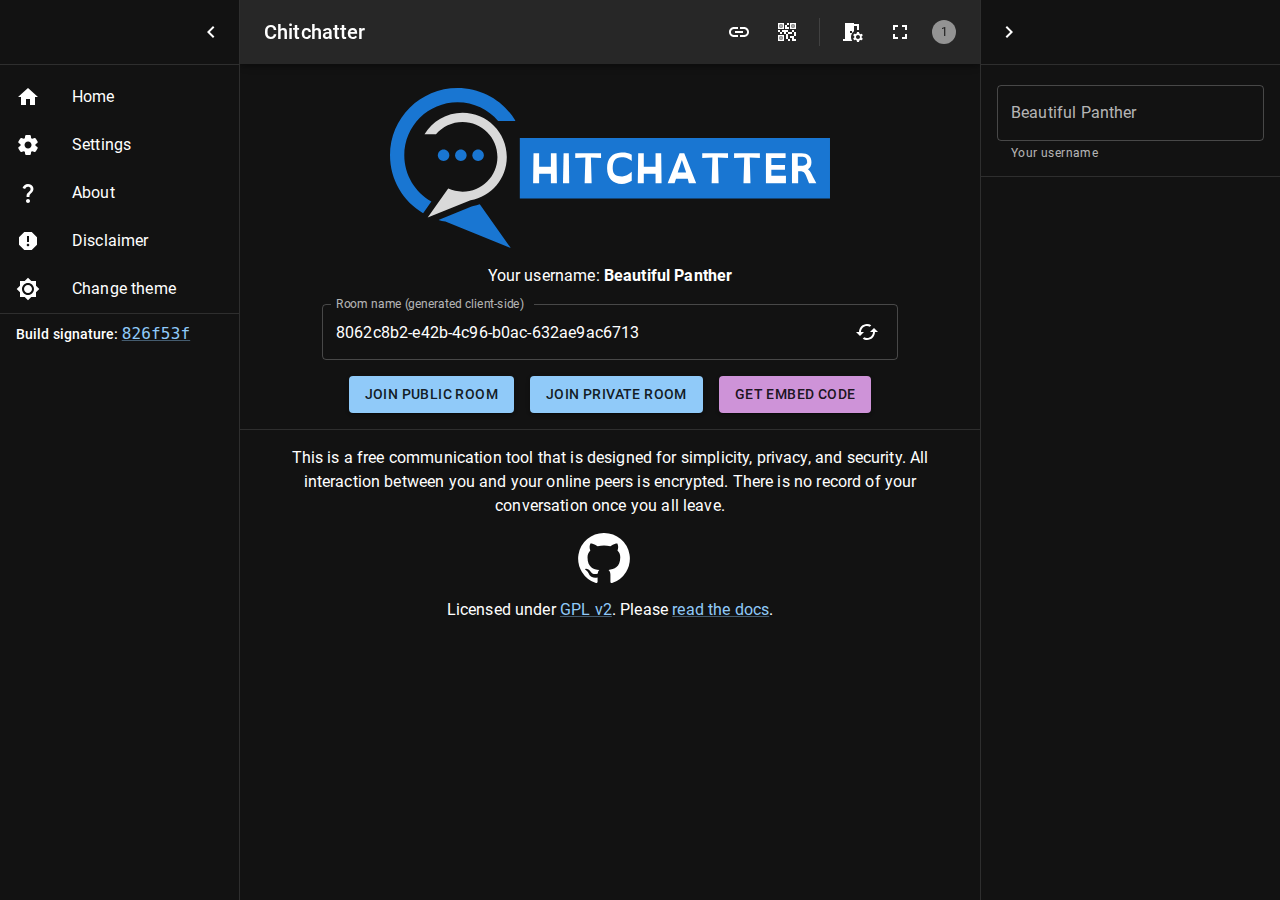
<file: index.html>
<!doctype html><html lang="en"><head><meta charset="utf-8"/><link rel="icon" href="/favicon.ico"/><meta name="viewport" content="width=device-width,initial-scale=1"/><meta name="theme-color" content="#000000"/><meta name="description" content="A peer-to-peer chat app that is serverless, decentralized, and ephemeral"/><link rel="apple-touch-icon" href="/logo192.png"/><link rel="manifest" href="/manifest.json"/><title>Chitchatter</title><script type="text/javascript">!function(n){if("/"===n.search[1]){var a=n.search.slice(1).split("&").map((function(n){return n.replace(/~and~/g,"&")})).join("?");window.history.replaceState(null,null,n.pathname.slice(0,-1)+a+n.hash)}}(window.location)</script><script defer="defer" src="/static/js/main.0a05811f.js"></script><link href="/static/css/main.02451b3b.css" rel="stylesheet"></head><body><noscript>You need to enable JavaScript to run this app.</noscript><div id="root"></div></body></html>
</file>
<file: static/css/main.02451b3b.css>
@font-face{font-display:swap;font-family:Roboto;font-style:normal;font-weight:100;src:local("Roboto Thin "),local("Roboto-Thin"),url(/static/media/roboto-latin-100.c2aa4ab115bf9c6057cb.woff2) format("woff2"),url(/static/media/roboto-latin-100.a45108d3b34af91f9113.woff) format("woff")}@font-face{font-display:swap;font-family:Roboto;font-style:italic;font-weight:100;src:local("Roboto Thin italic"),local("Roboto-Thinitalic"),url(/static/media/roboto-latin-100italic.7f839a8652da29745ce4.woff2) format("woff2"),url(/static/media/roboto-latin-100italic.451d4e559d6f57cdf6a1.woff) format("woff")}@font-face{font-display:swap;font-family:Roboto;font-style:normal;font-weight:300;src:local("Roboto Light "),local("Roboto-Light"),url(/static/media/roboto-latin-300.37a7069dc30fc663c878.woff2) format("woff2"),url(/static/media/roboto-latin-300.865f928cbabcc9f8f2b5.woff) format("woff")}@font-face{font-display:swap;font-family:Roboto;font-style:italic;font-weight:300;src:local("Roboto Light italic"),local("Roboto-Lightitalic"),url(/static/media/roboto-latin-300italic.c64e7e354c88e613c77c.woff2) format("woff2"),url(/static/media/roboto-latin-300italic.bd5b7a13f2c52b531a2a.woff) format("woff")}@font-face{font-display:swap;font-family:Roboto;font-style:normal;font-weight:400;src:local("Roboto Regular "),local("Roboto-Regular"),url(/static/media/roboto-latin-400.176f8f5bd5f02b3abfcf.woff2) format("woff2"),url(/static/media/roboto-latin-400.49ae34d4cc6b98c00c69.woff) format("woff")}@font-face{font-display:swap;font-family:Roboto;font-style:italic;font-weight:400;src:local("Roboto Regular italic"),local("Roboto-Regularitalic"),url(/static/media/roboto-latin-400italic.d022bc70dc1bf7b3425d.woff2) format("woff2"),url(/static/media/roboto-latin-400italic.b1d9d9904bfca8802a63.woff) format("woff")}@font-face{font-display:swap;font-family:Roboto;font-style:normal;font-weight:500;src:local("Roboto Medium "),local("Roboto-Medium"),url(/static/media/roboto-latin-500.f5b74d7ffcdf85b9dd60.woff2) format("woff2"),url(/static/media/roboto-latin-500.cea99d3e3e13a3a599a0.woff) format("woff")}@font-face{font-display:swap;font-family:Roboto;font-style:italic;font-weight:500;src:local("Roboto Medium italic"),local("Roboto-Mediumitalic"),url(/static/media/roboto-latin-500italic.0d8bb5b3ee5f5dac9e44.woff2) format("woff2"),url(/static/media/roboto-latin-500italic.18d00f739ff1e1c52db1.woff) format("woff")}@font-face{font-display:swap;font-family:Roboto;font-style:normal;font-weight:700;src:local("Roboto Bold "),local("Roboto-Bold"),url(/static/media/roboto-latin-700.c18ee39fb002ad58b6dc.woff2) format("woff2"),url(/static/media/roboto-latin-700.2267169ee7270a22a963.woff) format("woff")}@font-face{font-display:swap;font-family:Roboto;font-style:italic;font-weight:700;src:local("Roboto Bold italic"),local("Roboto-Bolditalic"),url(/static/media/roboto-latin-700italic.7d8125ff7f707231fd89.woff2) format("woff2"),url(/static/media/roboto-latin-700italic.9360531f9bb817f917f0.woff) format("woff")}@font-face{font-display:swap;font-family:Roboto;font-style:normal;font-weight:900;src:local("Roboto Black "),local("Roboto-Black"),url(/static/media/roboto-latin-900.870c8c1486f76054301a.woff2) format("woff2"),url(/static/media/roboto-latin-900.bac8362e7a6ea60b6983.woff) format("woff")}@font-face{font-display:swap;font-family:Roboto;font-style:italic;font-weight:900;src:local("Roboto Black italic"),local("Roboto-Blackitalic"),url(/static/media/roboto-latin-900italic.cb5ad999740e9d8a8bd1.woff2) format("woff2"),url(/static/media/roboto-latin-900italic.c20d916c1a1b094c1cec.woff) format("woff")}


/*
! tailwindcss v3.3.5 | MIT License | https://tailwindcss.com
*/*,:after,:before{border:0 solid #e5e7eb;box-sizing:border-box}:after,:before{--tw-content:""}html{-webkit-text-size-adjust:100%;-webkit-font-feature-settings:normal;font-feature-settings:normal;font-family:ui-sans-serif,system-ui,-apple-system,BlinkMacSystemFont,Segoe UI,Roboto,Helvetica Neue,Arial,Noto Sans,sans-serif,Apple Color Emoji,Segoe UI Emoji,Segoe UI Symbol,Noto Color Emoji;font-variation-settings:normal;line-height:1.5;tab-size:4}body{line-height:inherit;margin:0}hr{border-top-width:1px;color:inherit;height:0}abbr:where([title]){-webkit-text-decoration:underline dotted;text-decoration:underline dotted}h1,h2,h3,h4,h5,h6{font-size:inherit;font-weight:inherit}a{color:inherit;text-decoration:inherit}b,strong{font-weight:bolder}code,kbd,pre,samp{font-family:ui-monospace,SFMono-Regular,Menlo,Monaco,Consolas,Liberation Mono,Courier New,monospace;font-size:1em}small{font-size:80%}sub,sup{font-size:75%;line-height:0;position:relative;vertical-align:initial}sub{bottom:-.25em}sup{top:-.5em}table{border-collapse:collapse;border-color:inherit;text-indent:0}button,input,optgroup,select,textarea{-webkit-font-feature-settings:inherit;font-feature-settings:inherit;color:inherit;font-family:inherit;font-size:100%;font-variation-settings:inherit;font-weight:inherit;line-height:inherit;margin:0;padding:0}button,select{text-transform:none}[type=button],[type=reset],[type=submit],button{-webkit-appearance:button;background-color:initial;background-image:none}:-moz-focusring{outline:auto}:-moz-ui-invalid{box-shadow:none}progress{vertical-align:initial}::-webkit-inner-spin-button,::-webkit-outer-spin-button{height:auto}[type=search]{-webkit-appearance:textfield;outline-offset:-2px}::-webkit-search-decoration{-webkit-appearance:none}::-webkit-file-upload-button{-webkit-appearance:button;font:inherit}summary{display:list-item}blockquote,dd,dl,figure,h1,h2,h3,h4,h5,h6,hr,p,pre{margin:0}fieldset{margin:0}fieldset,legend{padding:0}menu,ol,ul{list-style:none;margin:0;padding:0}dialog{padding:0}textarea{resize:vertical}input::-webkit-input-placeholder,textarea::-webkit-input-placeholder{color:#9ca3af;opacity:1}input::placeholder,textarea::placeholder{color:#9ca3af;opacity:1}[role=button],button{cursor:pointer}:disabled{cursor:default}audio,canvas,embed,iframe,img,object,svg,video{display:block;vertical-align:middle}img,video{height:auto;max-width:100%}[hidden]{display:none}*,:after,:before{--tw-border-spacing-x:0;--tw-border-spacing-y:0;--tw-translate-x:0;--tw-translate-y:0;--tw-rotate:0;--tw-skew-x:0;--tw-skew-y:0;--tw-scale-x:1;--tw-scale-y:1;--tw-pan-x: ;--tw-pan-y: ;--tw-pinch-zoom: ;--tw-scroll-snap-strictness:proximity;--tw-gradient-from-position: ;--tw-gradient-via-position: ;--tw-gradient-to-position: ;--tw-ordinal: ;--tw-slashed-zero: ;--tw-numeric-figure: ;--tw-numeric-spacing: ;--tw-numeric-fraction: ;--tw-ring-inset: ;--tw-ring-offset-width:0px;--tw-ring-offset-color:#fff;--tw-ring-color:rgba(59,130,246,.5);--tw-ring-offset-shadow:0 0 #0000;--tw-ring-shadow:0 0 #0000;--tw-shadow:0 0 #0000;--tw-shadow-colored:0 0 #0000;--tw-blur: ;--tw-brightness: ;--tw-contrast: ;--tw-grayscale: ;--tw-hue-rotate: ;--tw-invert: ;--tw-saturate: ;--tw-sepia: ;--tw-drop-shadow: ;--tw-backdrop-blur: ;--tw-backdrop-brightness: ;--tw-backdrop-contrast: ;--tw-backdrop-grayscale: ;--tw-backdrop-hue-rotate: ;--tw-backdrop-invert: ;--tw-backdrop-opacity: ;--tw-backdrop-saturate: ;--tw-backdrop-sepia: }::-webkit-backdrop{--tw-border-spacing-x:0;--tw-border-spacing-y:0;--tw-translate-x:0;--tw-translate-y:0;--tw-rotate:0;--tw-skew-x:0;--tw-skew-y:0;--tw-scale-x:1;--tw-scale-y:1;--tw-pan-x: ;--tw-pan-y: ;--tw-pinch-zoom: ;--tw-scroll-snap-strictness:proximity;--tw-gradient-from-position: ;--tw-gradient-via-position: ;--tw-gradient-to-position: ;--tw-ordinal: ;--tw-slashed-zero: ;--tw-numeric-figure: ;--tw-numeric-spacing: ;--tw-numeric-fraction: ;--tw-ring-inset: ;--tw-ring-offset-width:0px;--tw-ring-offset-color:#fff;--tw-ring-color:rgba(59,130,246,.5);--tw-ring-offset-shadow:0 0 #0000;--tw-ring-shadow:0 0 #0000;--tw-shadow:0 0 #0000;--tw-shadow-colored:0 0 #0000;--tw-blur: ;--tw-brightness: ;--tw-contrast: ;--tw-grayscale: ;--tw-hue-rotate: ;--tw-invert: ;--tw-saturate: ;--tw-sepia: ;--tw-drop-shadow: ;--tw-backdrop-blur: ;--tw-backdrop-brightness: ;--tw-backdrop-contrast: ;--tw-backdrop-grayscale: ;--tw-backdrop-hue-rotate: ;--tw-backdrop-invert: ;--tw-backdrop-opacity: ;--tw-backdrop-saturate: ;--tw-backdrop-sepia: }::backdrop{--tw-border-spacing-x:0;--tw-border-spacing-y:0;--tw-translate-x:0;--tw-translate-y:0;--tw-rotate:0;--tw-skew-x:0;--tw-skew-y:0;--tw-scale-x:1;--tw-scale-y:1;--tw-pan-x: ;--tw-pan-y: ;--tw-pinch-zoom: ;--tw-scroll-snap-strictness:proximity;--tw-gradient-from-position: ;--tw-gradient-via-position: ;--tw-gradient-to-position: ;--tw-ordinal: ;--tw-slashed-zero: ;--tw-numeric-figure: ;--tw-numeric-spacing: ;--tw-numeric-fraction: ;--tw-ring-inset: ;--tw-ring-offset-width:0px;--tw-ring-offset-color:#fff;--tw-ring-color:rgba(59,130,246,.5);--tw-ring-offset-shadow:0 0 #0000;--tw-ring-shadow:0 0 #0000;--tw-shadow:0 0 #0000;--tw-shadow-colored:0 0 #0000;--tw-blur: ;--tw-brightness: ;--tw-contrast: ;--tw-grayscale: ;--tw-hue-rotate: ;--tw-invert: ;--tw-saturate: ;--tw-sepia: ;--tw-drop-shadow: ;--tw-backdrop-blur: ;--tw-backdrop-brightness: ;--tw-backdrop-contrast: ;--tw-backdrop-grayscale: ;--tw-backdrop-hue-rotate: ;--tw-backdrop-invert: ;--tw-backdrop-opacity: ;--tw-backdrop-saturate: ;--tw-backdrop-sepia: }.\!container{width:100%!important}.container{width:100%}@media (min-width:640px){.\!container{max-width:640px!important}.container{max-width:640px}}@media (min-width:768px){.\!container{max-width:768px!important}.container{max-width:768px}}@media (min-width:1024px){.\!container{max-width:1024px!important}.container{max-width:1024px}}@media (min-width:1280px){.\!container{max-width:1280px!important}.container{max-width:1280px}}@media (min-width:1536px){.\!container{max-width:1536px!important}.container{max-width:1536px}}.visible{visibility:visible}.static{position:static}.fixed{position:fixed}.absolute{position:absolute}.relative{position:relative}.mx-auto{margin-left:auto;margin-right:auto}.mt-6{margin-top:1.5rem}.block{display:block}.\!inline{display:inline!important}.inline{display:inline}.flex{display:flex}.contents{display:contents}.hidden{display:none}.max-w-3xl{max-width:48rem}.max-w-md{max-width:28rem}.max-w-xl{max-width:36rem}.grow{flex-grow:1}.transform{-webkit-transform:translate(var(--tw-translate-x),var(--tw-translate-y)) rotate(var(--tw-rotate)) skewX(var(--tw-skew-x)) skewY(var(--tw-skew-y)) scaleX(var(--tw-scale-x)) scaleY(var(--tw-scale-y));transform:translate(var(--tw-translate-x),var(--tw-translate-y)) rotate(var(--tw-rotate)) skewX(var(--tw-skew-x)) skewY(var(--tw-skew-y)) scaleX(var(--tw-scale-x)) scaleY(var(--tw-scale-y))}.overflow-auto{overflow:auto}.break-all{word-break:break-all}.p-4{padding:1rem}.px-1{padding-left:.25rem;padding-right:.25rem}.px-4{padding-left:1rem;padding-right:1rem}.pb-4{padding-bottom:1rem}.pt-4{padding-top:1rem}.text-center{text-align:center}.italic{font-style:italic}.underline{text-decoration-line:underline}.blur{--tw-blur:blur(8px)}.blur,.filter{-webkit-filter:var(--tw-blur) var(--tw-brightness) var(--tw-contrast) var(--tw-grayscale) var(--tw-hue-rotate) var(--tw-invert) var(--tw-saturate) var(--tw-sepia) var(--tw-drop-shadow);filter:var(--tw-blur) var(--tw-brightness) var(--tw-contrast) var(--tw-grayscale) var(--tw-hue-rotate) var(--tw-invert) var(--tw-saturate) var(--tw-sepia) var(--tw-drop-shadow)}.transition{transition-duration:.15s;transition-property:color,background-color,border-color,text-decoration-color,fill,stroke,opacity,box-shadow,-webkit-transform,-webkit-filter,-webkit-backdrop-filter;transition-property:color,background-color,border-color,text-decoration-color,fill,stroke,opacity,box-shadow,transform,filter,backdrop-filter;transition-property:color,background-color,border-color,text-decoration-color,fill,stroke,opacity,box-shadow,transform,filter,backdrop-filter,-webkit-transform,-webkit-filter,-webkit-backdrop-filter;transition-timing-function:cubic-bezier(.4,0,.2,1)}ol{list-style-type:decimal}ol,ul{padding-left:1rem}ul{list-style-type:disc}.About p,.Disclaimer ul{margin-bottom:1rem}.Disclaimer ul{margin-top:1rem}.Disclaimer p{margin-bottom:1rem}.Message pre{overflow:auto}.PeerDownloadFileButton .MuiCircularProgress-circle{transition:none!important}
/*# sourceMappingURL=main.02451b3b.css.map*/
</file>
